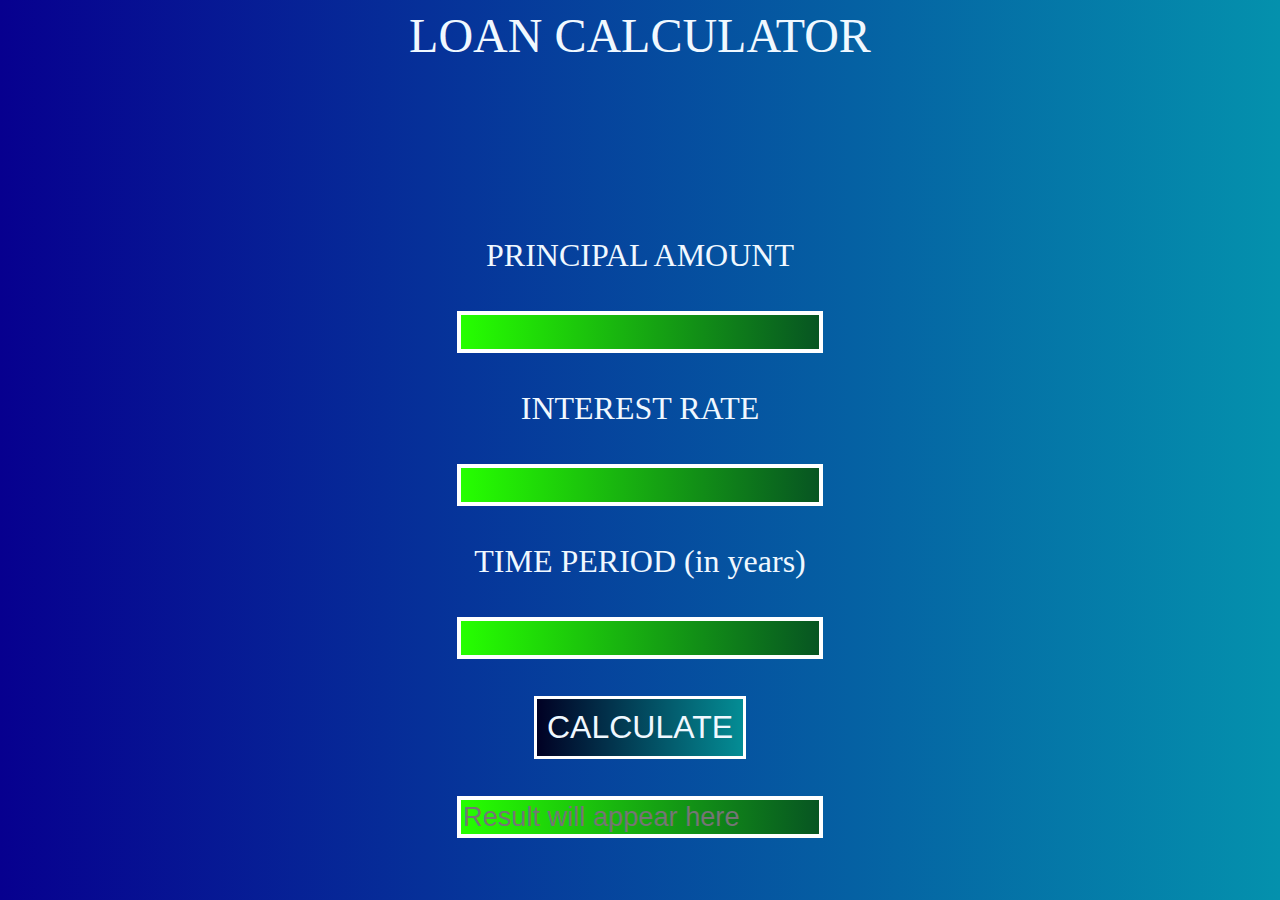
<file: i.html>
<!DOCTYPE html>
<html lang="en">
<head>
    <meta charset="UTF-8">
    <meta name="viewport" content="width=device-width, initial-scale=1.0">
    <title>Loan Calculator</title>
    <link rel="stylesheet" href="i.css">
</head>
<body>
    <div class="title">
        LOAN CALCULATOR
    </div>
    <div class="content">
        <br>
        <br>
        <label class="i">PRINCIPAL AMOUNT</label>
        <br>
        <br>
        <input type="number" id="x" class="a" required>
        <br>
        <br>
        <label class="i">INTEREST RATE</label>
        <br>
        <br>
        <input type="number" id="y" class="a" required>
        <br>
        <br>
        <label class="i">TIME PERIOD (in years)</label>
        <br>
        <br>
        <input type="number" id="z" class="a" required>
        <br>
        <br>
        <button class="leo" id="xy">CALCULATE</button>
        <br>
        <br>
        <input disabled type="text" class="a" id="result" placeholder="Result will appear here">
        <script src="i.js"></script>
    </div>
</body>
</html>
</file>
<file: i.css>
body{
    background: linear-gradient(to right,rgb(7, 0, 143),rgb(4, 145, 173));
}
.title
{
    text-align: center;
    font-size: 3rem;
    color: aliceblue;
}
.content
{
    margin-top: 100px;
    text-align: center;
    font-size: 2rem;
    color: aliceblue;
}
.a
{
    border: 4px solid white;
    background: linear-gradient(to left,rgb(7, 85, 34),rgb(38, 255, 0));
    color: rgb(0, 0, 0);
    font-size: 1.7rem;
}
#xy {
    background: linear-gradient(to right, rgb(1, 1, 36), rgb(4, 141, 149));
    font-size: 2rem;
    color: aliceblue;
    border: 3px solid white;
    padding: 10px;
    transition: background 0.5s ease, font-size 0.5s ease, border 0.5s ease, padding 0.5s ease;
}

#xy:hover {
    background: linear-gradient(to right, rgb(143, 6, 116), rgb(221, 7, 7));
    font-size: 1.5rem;
    color: aliceblue;
    border: 3px solid white;
    padding: 7px;
    transition: background 0.5s ease, font-size 0.5s ease, border 0.5s ease, padding 0.5s ease;
}
</file>
